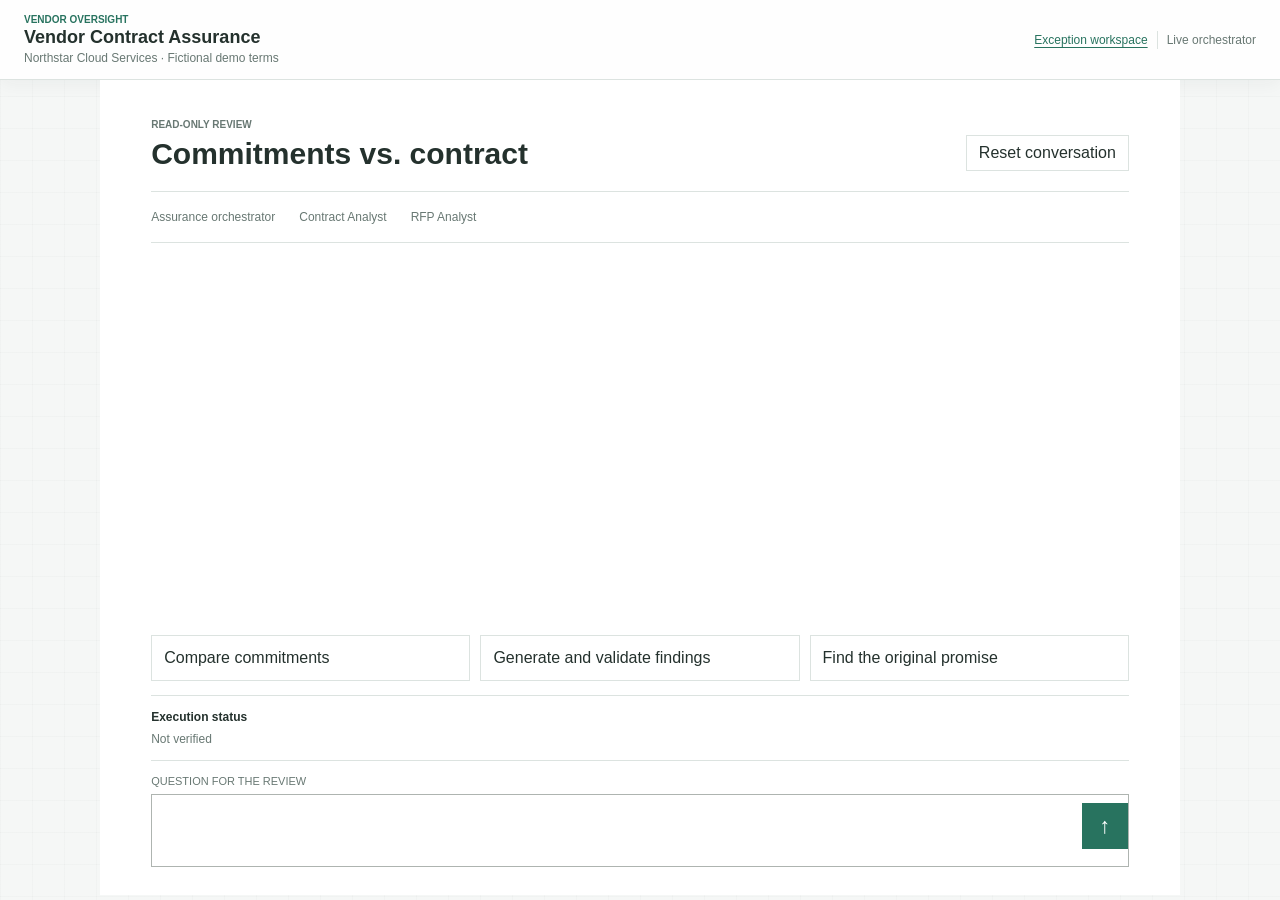
<file: frontend/contract-assurance.html>
<!doctype html>
<html lang="en">
<head>
  <meta charset="utf-8">
  <meta name="viewport" content="width=device-width, initial-scale=1">
  <title>Vendor Contract Assurance</title>
  <link rel="stylesheet" href="styles.css">
</head>
<body>
  <header class="topbar">
    <div class="brand"><div><span class="brand-context">Vendor oversight</span><strong>Vendor Contract Assurance</strong><span class="brand-value">Northstar Cloud Services &#183; Fictional demo terms</span></div></div>
    <nav class="system-status"><a href="/">Exception workspace</a><span class="divider"></span><span id="assurance-status" role="status">Live orchestrator</span></nav>
  </header>
  <main class="assurance-workspace">
    <section class="briefing" aria-labelledby="assurance-title">
      <div class="briefing-header"><div><span class="eyebrow">Read-only review</span><h1 id="assurance-title">Commitments vs. contract</h1></div><button id="assurance-reset" type="button">Reset conversation</button></div>
      <div class="assurance-participants" aria-label="Review participants"><span>Assurance orchestrator</span><span>Contract Analyst</span><span>RFP Analyst</span></div>
      <div id="assurance-conversation" class="conversation" aria-live="polite"></div>
      <div class="quick-actions assurance-prompts">
        <button type="button" data-assurance-prompt="Compare this vendor's contract with its RFP commitments.">Compare commitments</button>
        <button type="button" data-assurance-prompt="Generate synthetic findings, then have the RFP Analyst read and validate the document.">Generate and validate findings</button>
        <button type="button" data-assurance-prompt="What did they promise instead for service credits?">Find the original promise</button>
      </div>
      <section class="assurance-receipts" aria-label="Execution receipts"><h2>Execution status</h2><div id="assurance-receipts" role="status">Not verified</div></section>
      <form id="assurance-form" class="composer"><label for="assurance-prompt">Question for the review</label><div class="composer-row"><textarea id="assurance-prompt" rows="2" maxlength="8000" required></textarea><button id="assurance-send" type="submit" title="Send question" aria-label="Send question">&#8593;</button></div></form>
    </section>
  </main>
  <script src="contract-assurance.js"></script>
</body>
</html>
</file>
<file: frontend/styles.css>
:root {
  --ink: #24312d;
  --muted: #687873;
  --paper: #f5f7f6;
  --panel: #ffffff;
  --line: #dce3e0;
  --green: #28735f;
  --green-soft: #e4f0eb;
  --amber: #a76a28;
  --amber-soft: #f7ecdc;
  --red: #a84a43;
}

* { box-sizing: border-box; }

body {
  margin: 0;
  min-width: 320px;
  min-height: 100vh;
  color: var(--ink);
  background-color: var(--paper);
  background-image: linear-gradient(rgba(36, 49, 45, .018) 1px, transparent 1px), linear-gradient(90deg, rgba(36, 49, 45, .018) 1px, transparent 1px);
  background-size: 32px 32px;
  font-family: Aptos, "Segoe UI", sans-serif;
}

button, select, textarea { font: inherit; }
button { color: inherit; }

.topbar {
  min-height: 80px;
  padding: 14px 24px;
  display: flex;
  align-items: center;
  justify-content: space-between;
  gap: 24px;
  color: var(--ink);
  background: rgba(255, 255, 255, .94);
  border-bottom: 1px solid var(--line);
  box-shadow: 0 4px 18px rgba(36, 49, 45, .05);
}

.brand { display: flex; align-items: center; }
.brand strong, .brand span { display: block; }
.brand strong { margin-top: 2px; font: 600 18px Bahnschrift, sans-serif; }
.brand .brand-context { color: var(--green); font: 600 10px Bahnschrift, sans-serif; text-transform: uppercase; }
.brand .brand-value { margin-top: 3px; color: var(--muted); font-size: 12px; }
.brand .brand-value span { display: inline; padding: 0 4px; color: var(--amber); }

.system-status { display: flex; align-items: center; gap: 9px; color: var(--muted); font-size: 12px; }
.status-dot { width: 8px; height: 8px; background: #62c99d; border-radius: 50%; box-shadow: 0 0 0 3px rgba(98,201,157,.16); }
.status-dot.error { background: var(--red); box-shadow: 0 0 0 3px rgba(173,60,47,.16); }
.divider { width: 1px; height: 18px; background: var(--line); }

.workspace {
  width: min(1500px, 100%);
  min-height: calc(100vh - 81px);
  margin: 0 auto;
  display: grid;
  grid-template-columns: 245px minmax(500px, 1fr) 310px;
  background: rgba(255, 254, 250, .92);
  border-inline: 1px solid var(--line);
}

.entity-rail, .evidence-rail { padding: 28px 20px; background: rgba(240, 244, 242, .72); }
.entity-rail { border-right: 1px solid var(--line); }
.evidence-rail { border-left: 1px solid var(--line); }
.rail-heading, .evidence-header { margin-bottom: 22px; }
.rail-heading { display: flex; align-items: center; justify-content: space-between; gap: 12px; }
.rail-heading strong, .evidence-header strong { display: block; margin-top: 4px; font: 600 18px Bahnschrift, sans-serif; }
.refresh-button { width: 34px; height: 34px; flex: 0 0 34px; border: 1px solid var(--line); background: var(--panel); cursor: pointer; font-size: 20px; }
.refresh-button:hover { border-color: #98a19d; }
.refresh-button:focus-visible { outline: 2px solid var(--green); outline-offset: 2px; }
.refresh-button:disabled { color: var(--muted); cursor: wait; }
.refresh-button.refreshing { animation: spin .8s linear infinite; }
.eyebrow { color: var(--muted); font: 600 10px Bahnschrift, sans-serif; letter-spacing: 0; text-transform: uppercase; }
.entity-picker-label { display: block; margin-bottom: 7px; color: var(--muted); font-size: 11px; text-transform: uppercase; }
.entity-select {
  width: 100%; min-height: 44px; padding: 9px 34px 9px 10px;
  color: var(--ink); background: var(--panel); border: 1px solid #aeb4b0; cursor: pointer;
}
.entity-select:focus-visible { outline: 2px solid var(--green); outline-offset: 2px; }
.entity-select:disabled { color: var(--muted); cursor: wait; }
.error-text { color: var(--red); }
.quick-actions button:hover { border-color: #98a19d; }

.rail-note { margin-top: 28px; padding-top: 18px; display: grid; grid-template-columns: 16px 1fr; gap: 10px; border-top: 1px solid var(--line); }
.rail-note p { margin: 0; color: var(--muted); font-size: 12px; line-height: 1.5; }
.rail-note strong { display: block; margin-bottom: 3px; color: var(--ink); }
.lock { color: var(--green); font-size: 9px; }

.briefing { min-width: 0; padding: 34px clamp(24px, 4vw, 58px) 28px; display: flex; flex-direction: column; }
.briefing-header { display: flex; align-items: end; justify-content: space-between; gap: 20px; }
h1 { margin: 5px 0 0; font: 600 clamp(28px, 4vw, 42px) Bahnschrift, sans-serif; }
.status-badge { padding: 7px 10px; color: #7a410d; background: var(--amber-soft); border-left: 3px solid var(--amber); font-size: 12px; font-weight: 700; }

.record-details { margin: 25px 0; display: grid; grid-template-columns: repeat(3, 1fr); border-block: 1px solid var(--line); }
.record-details div { min-width: 0; padding: 14px 16px; border-right: 1px solid var(--line); border-bottom: 1px solid var(--line); }
.record-details div:nth-child(3n) { border-right: 0; }
.record-details div:nth-last-child(-n+2) { border-bottom: 0; }
.record-details .detail-wide { grid-column: span 2; border-right: 0; }
.record-details span, .record-details strong { display: block; }
.record-details span { color: var(--muted); font-size: 10px; text-transform: uppercase; }
.record-details strong { margin-top: 6px; font: 600 14px Bahnschrift, sans-serif; overflow-wrap: anywhere; }

.conversation { min-height: 260px; flex: 1; padding: 14px 0 24px; }
.welcome { max-width: 560px; margin: 32px auto; display: grid; grid-template-columns: 44px 1fr; gap: 18px; }
.welcome-index { height: 44px; display: grid; place-items: center; color: var(--green); border: 1px solid var(--green); font: 600 13px Bahnschrift, sans-serif; }
.welcome h2 { margin: 0 0 8px; font: 600 20px Bahnschrift, sans-serif; }
.welcome p { margin: 0; color: var(--muted); line-height: 1.6; }

.message { max-width: 720px; margin-bottom: 20px; animation: reveal .32s ease both; }
.message.user { margin-left: auto; padding: 13px 16px; background: #edf1ef; border-left: 3px solid #93a29c; }
.message.agent { padding: 18px 20px; background: var(--panel); border: 1px solid var(--line); border-left: 3px solid var(--green); }
.message-label { display: block; margin-bottom: 8px; color: var(--muted); font: 600 10px Bahnschrift, sans-serif; text-transform: uppercase; }
.message p { margin: 0; line-height: 1.6; white-space: pre-wrap; }
.message.error { border-left-color: var(--red); }

.quick-actions { display: grid; grid-template-columns: 1fr 1fr; gap: 10px; margin-bottom: 14px; }
.quick-actions button { min-height: 46px; padding: 9px 12px; display: flex; align-items: center; gap: 10px; text-align: left; background: transparent; border: 1px solid var(--line); cursor: pointer; }
.quick-actions span { color: var(--green); font: 600 11px Bahnschrift, sans-serif; }

.composer { padding-top: 14px; border-top: 1px solid var(--line); }
.composer label { display: block; margin-bottom: 7px; color: var(--muted); font-size: 11px; text-transform: uppercase; }
.composer-row { display: grid; grid-template-columns: 1fr 46px; border: 1px solid #aeb4b0; background: var(--panel); }
textarea { width: 100%; min-height: 62px; padding: 13px; resize: none; color: var(--ink); border: 0; outline: 0; background: transparent; line-height: 1.4; }
textarea:focus-visible { outline: 2px solid var(--green); outline-offset: -2px; }
#send { width: 46px; height: 46px; margin: 8px 8px 0 0; border: 0; color: white; background: var(--green); cursor: pointer; font-size: 22px; }
#send:disabled { background: #929a96; cursor: wait; }

.evidence-section { padding: 18px 0; border-top: 1px solid var(--line); }
.evidence-section h2 { margin: 0 0 12px; font: 600 12px Bahnschrift, sans-serif; text-transform: uppercase; }
.empty-evidence { color: var(--muted); font-size: 12px; line-height: 1.5; }
.evidence-item { margin-top: 8px; padding: 10px 11px; color: #31403a; background: var(--panel); border: 1px solid var(--line); font: 12px Consolas, monospace; overflow-wrap: anywhere; }
.evidence-item::before { content: ""; display: inline-block; width: 6px; height: 6px; margin-right: 8px; background: var(--green); border-radius: 50%; }

.approval-panel { margin: 16px 0 24px; padding: 15px; background: #edf1ef; border-left: 3px solid #93a29c; }
.approval-panel.pending { background: var(--amber-soft); border-left-color: var(--amber); }
.approval-panel.approved { background: var(--green-soft); border-left-color: var(--green); }
.approval-panel.rejected { background: #f2deda; border-left-color: var(--red); }
.approval-title { display: flex; justify-content: space-between; gap: 10px; font-size: 11px; text-transform: uppercase; }
.approval-title strong { color: var(--muted); }
.approval-panel.pending .approval-title strong { color: #7a410d; }
.approval-panel p { margin: 10px 0 0; color: var(--muted); font-size: 12px; line-height: 1.5; }
.approver-label { display: block; margin-top: 13px; color: var(--muted); font-size: 10px; text-transform: uppercase; }
.approver-input { width: 100%; min-height: 36px; margin-top: 6px; padding: 7px 8px; color: var(--ink); background: var(--panel); border: 1px solid #aeb4b0; }
.approver-input:focus-visible { outline: 2px solid var(--green); outline-offset: 1px; }
.approval-actions { display: grid; grid-template-columns: 1fr 1fr; gap: 8px; margin-top: 9px; }
.approval-actions button { min-height: 36px; border: 1px solid #9aa29e; background: var(--panel); cursor: pointer; font-size: 12px; font-weight: 700; }
#approve-approval { color: white; border-color: var(--green); background: var(--green); }
.approval-actions button:disabled { opacity: .55; cursor: wait; }

.data-path { padding-top: 18px; border-top: 1px solid var(--line); }
.data-path ol { margin: 13px 0 0; padding: 0; list-style: none; }
.data-path li { min-height: 34px; display: flex; align-items: center; gap: 10px; color: #48534e; font-size: 12px; }
.data-path li span { width: 21px; height: 21px; display: grid; place-items: center; border: 1px solid #aeb4b0; font-size: 10px; }

@keyframes reveal { from { opacity: 0; transform: translateY(6px); } to { opacity: 1; transform: translateY(0); } }
.system-status a { color: var(--green); text-underline-offset: 3px; }
.assurance-workspace { max-width: 1080px; margin: 0 auto; min-height: calc(100vh - 85px); background: var(--panel); }
.assurance-workspace .briefing { min-height: calc(100vh - 85px); }
.assurance-workspace h1 { font-size: 30px; }
.assurance-workspace .briefing-header { flex-wrap: wrap; }
.assurance-workspace .message { max-width: 100%; overflow-wrap: anywhere; }
.assurance-participants { display: flex; flex-wrap: wrap; gap: 12px 24px; padding: 18px 0; margin-top: 20px; border-block: 1px solid var(--line); font-size: 12px; color: var(--muted); }
.assurance-prompts { grid-template-columns: repeat(auto-fit, minmax(180px, 1fr)); }
#assurance-reset { min-height: 36px; border: 1px solid var(--line); padding: 8px 12px; background: var(--panel); color: var(--ink); cursor: pointer; }
#assurance-send { width: 46px; height: 46px; border: 0; margin-top: 8px; color: white; background: var(--green); font-size: 22px; cursor: pointer; }
.assurance-workspace button:disabled { opacity: .55; cursor: wait; }
.assurance-receipts { padding: 14px 0; border-top: 1px solid var(--line); font-size: 12px; color: var(--muted); overflow-wrap: anywhere; }
.assurance-receipts h2 { margin: 0 0 8px; font-size: 12px; color: var(--ink); }
@keyframes spin { to { transform: rotate(360deg); } }

@media (max-width: 1040px) {
  .workspace { grid-template-columns: 190px 1fr; }
  .evidence-rail { grid-column: 1 / -1; display: grid; grid-template-columns: repeat(4, 1fr); gap: 20px; border-left: 0; border-top: 1px solid var(--line); }
  .evidence-header { grid-column: 1 / -1; margin-bottom: 0; }
  .evidence-section, .data-path { border-top: 0; padding-top: 0; }
  .approval-panel { margin: 0; }
}

@media (max-width: 720px) {
  .topbar { align-items: flex-start; padding: 12px 16px; }
  .system-status { flex-wrap: wrap; justify-content: flex-end; }
  .workspace { display: block; border: 0; }
  .entity-rail { padding: 18px 16px; border-right: 0; border-bottom: 1px solid var(--line); }
  .rail-heading { margin-bottom: 12px; }
  .rail-note { display: none; }
  .briefing { padding: 26px 16px 20px; }
  .briefing-header { align-items: flex-start; }
  h1 { font-size: 30px; }
  .record-details { grid-template-columns: repeat(2, 1fr); }
  .record-details div, .record-details div:nth-child(3n) { border-right: 1px solid var(--line); }
  .record-details div:nth-child(2n) { border-right: 0; }
  .record-details .detail-wide { grid-column: span 2; border-right: 0; }
  .quick-actions { grid-template-columns: 1fr; }
  .evidence-rail { display: block; padding: 24px 16px; }
  .evidence-section, .data-path { padding: 18px 0; border-top: 1px solid var(--line); }
  .approval-panel { margin: 12px 0 24px; }
}
</file>
